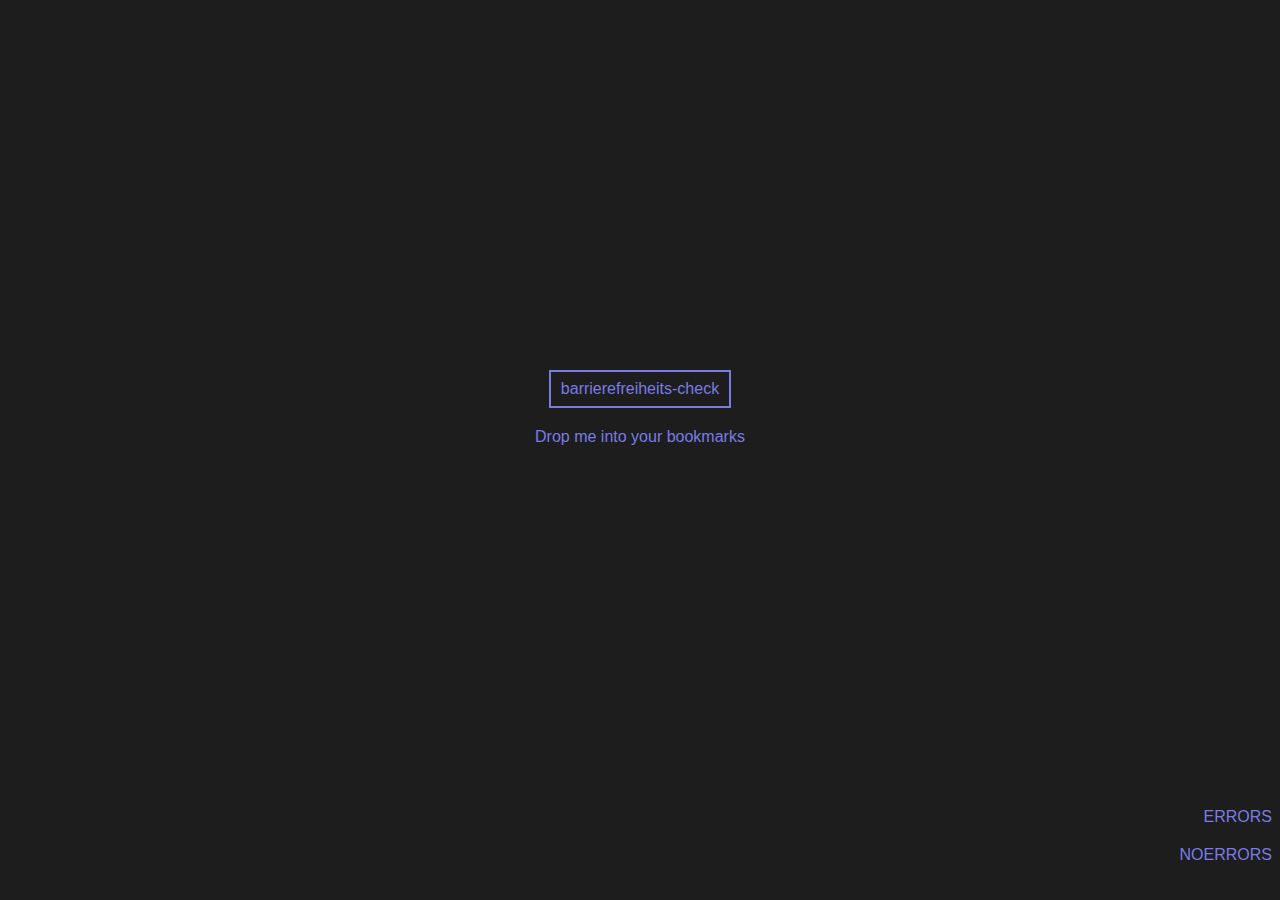
<file: index.html>
<!DOCTYPE html>
<html lang="en">
  <head>
    <meta charset="UTF-8" />
    <meta name="viewport" content="width=device-width, initial-scale=1.0" />
    <link rel="stylesheet" href="main.css" />
    <title>Intrexx barrierefreiheits-checks by moysies & partners GmbH</title>
  </head>

  <body>
    <div class="bookmarklet-wrap">
      <a id="bookmarklet" class="bookmarklet">barrierefreiheits-check</a>
      <div>Drop me into your bookmarks</div>
    </div>
    <div class="links">
      <a href="errors.html">ERRORS</a>
      <a href="noErrors.html">NOERRORS</a>
    </div>
  </body>

  <script>
    const id = "mp_accessibility";
    const local = "http://127.0.0.1:5500";
    const online =
      "https://moysies-partners-gmbh.github.io/barrierefreiheits-check";

    const code = `
     let currentUrl = window.location.origin;
    
     const isLocalhost = currentUrl.includes("127.0.0.1:5500");
     const currenUrl = (isLocalhost ? "${local}":"${online}") + "/main.js";
     const scriptElement = document.querySelector('#${id}');
     const script = document.createElement('script');
     script.id = '${id}';
     const usn = new Date().getTime()
     const url = currenUrl+'?usn='+ usn
     if(!scriptElement){
       script.onload = ()=>{
         window.runMpAccessibility()
       }
      document.body.appendChild(script).src=url
      return 
     }
      window.runMpAccessibility()
    `;
    const output =
      "javascript:" + encodeURIComponent("(function(){" + code + "})();");

    document.querySelector("#bookmarklet").href = output;
  </script>
</html>
</file>
<file: main.css>
:root {
  --primary-color: #7b7be4;
}

body {
  font-family: Arial, Helvetica, sans-serif;
  background-color: rgb(29, 29, 29);
  color: var(--primary-color);
}

a {
  text-decoration: none;
  color: var(--primary-color);
}

.page {
  width: 100%;
  height: 100%;
  display: flex;
}

.bookmarklet-wrap {
  width: 100%;
  height: calc(100vh - 100px);
  display: flex;
  justify-content: center;
  align-items: center;
  flex-direction: column;
  gap: 20px;
}

.bookmarklet {
  border: var(--primary-color) solid 2px;
  padding: 8px 10px;
}

.links {
  display: flex;
  justify-content: flex-end;
  align-items: flex-end;
  flex-direction: column;
  gap: 20px;
}
</file>
